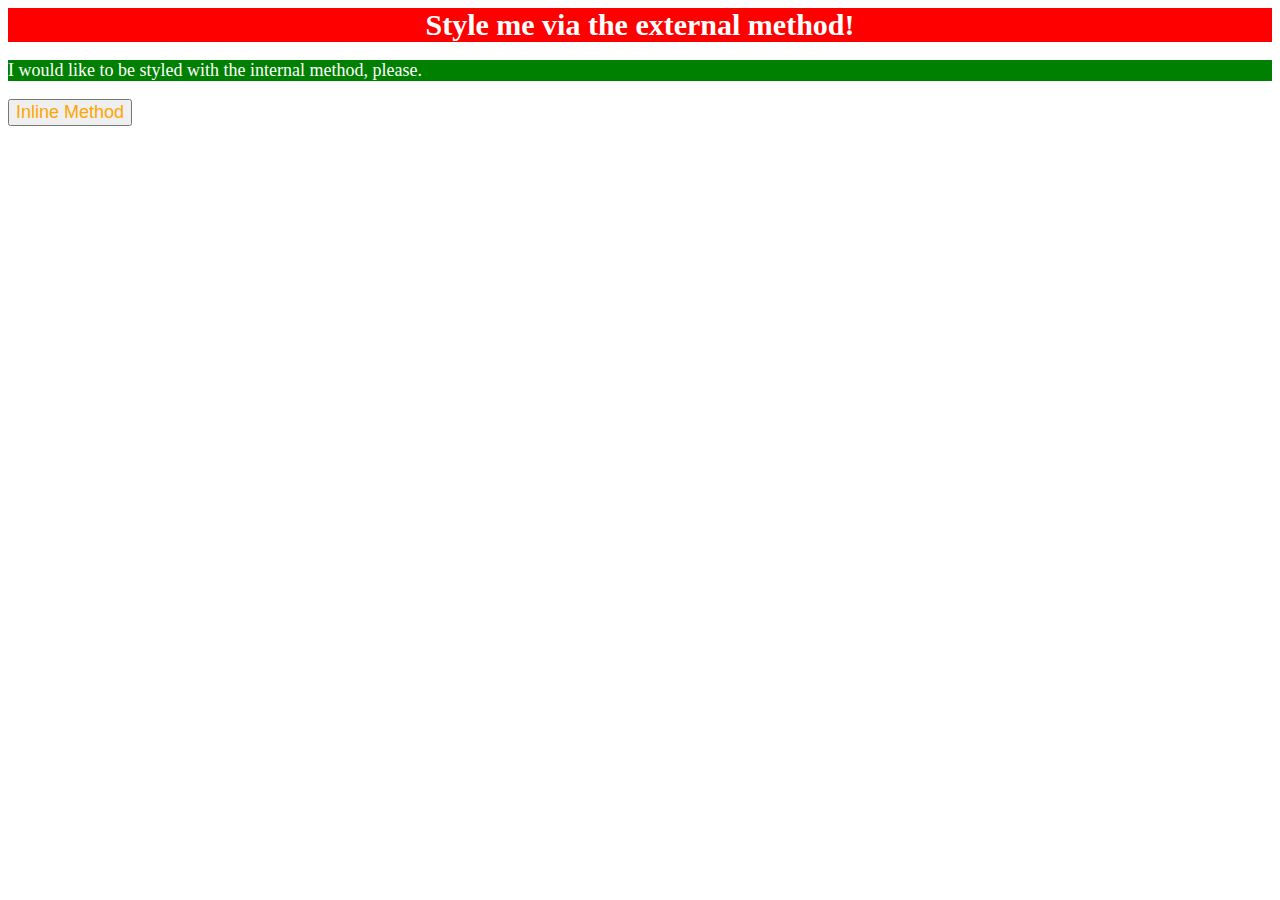
<file: foundations/01-css-methods/index.html>
<!DOCTYPE html>
<html lang="en">
  <head>
    <meta charset="UTF-8">
    <meta http-equiv="X-UA-Compatible" content="IE=edge">
    <meta name="viewport" content="width=device-width, initial-scale=1.0">
    <link rel="stylesheet" href="style.css">
    <title>Methods for Adding CSS</title>
    <style>
      p {
        color: white;
        background-color: green;
        font-size: 18px;
      }
    </style>
  </head>
  <body>
    <div>Style me via the external method!</div>
    <p>I would like to be styled with the internal method, please.</p>
    <button style="
    color: orange;
    font-size: 18px;
    ">Inline Method</button>
  </body>
</html>
</file>
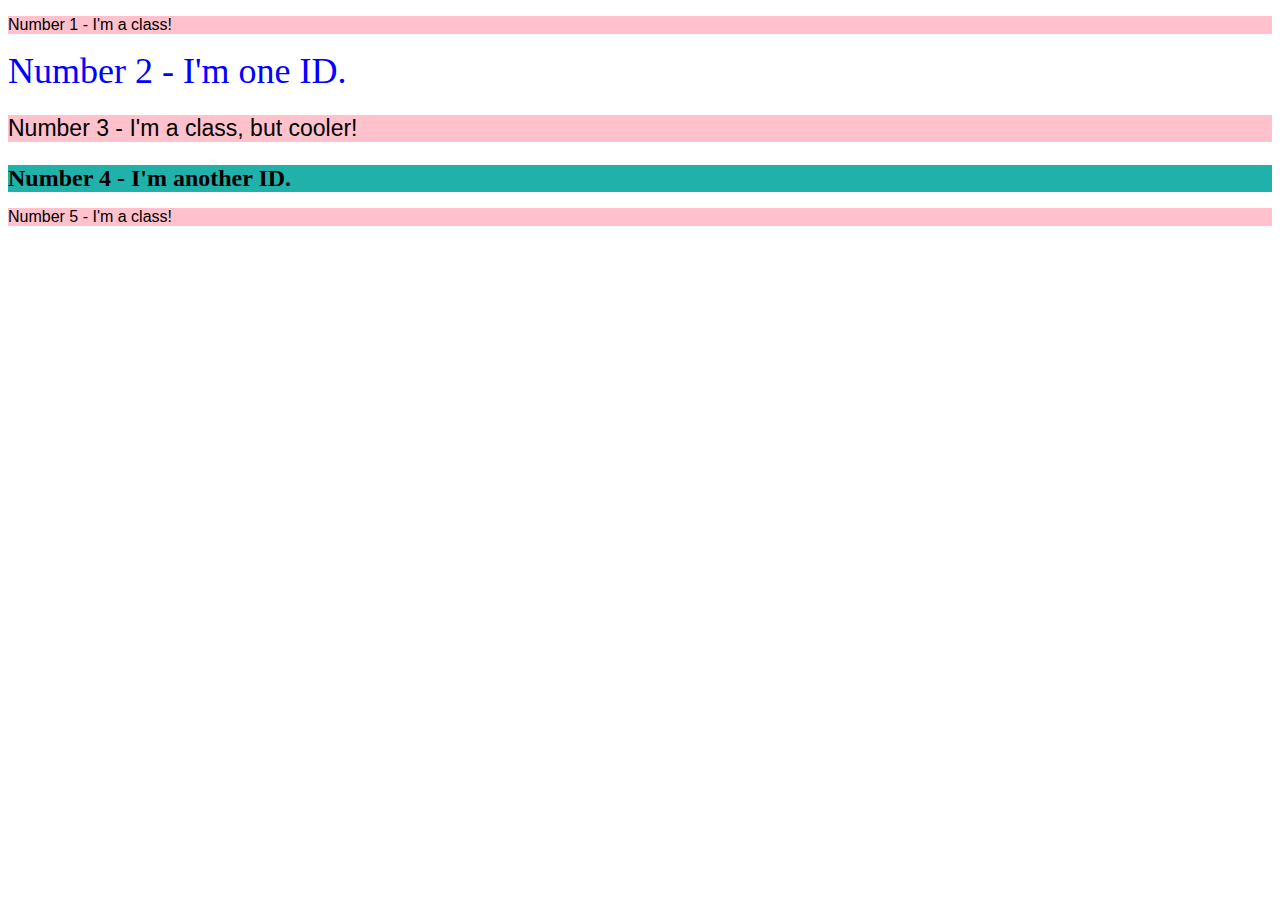
<file: foundations/02-class-id-selectors/index.html>
<!DOCTYPE html>
<html lang="en">
  <head>
    <meta charset="UTF-8">
    <meta http-equiv="X-UA-Compatible" content="IE=edge">
    <meta name="viewport" content="width=device-width, initial-scale=1.0">
    <title>Class and ID Selectors</title>
    <link rel="stylesheet" href="style.css">
  </head>
  <body>
    <p class="pink one">Number 1 - I'm a class!</p>
    <div id="two">Number 2 - I'm one ID.</div>
    <p class="pink three">Number 3 - I'm a class, but cooler!</p>
    <div id="four">Number 4 - I'm another ID.</div>
    <p class="pink">Number 5 - I'm a class!</p>
  </body>
</html>
</file>
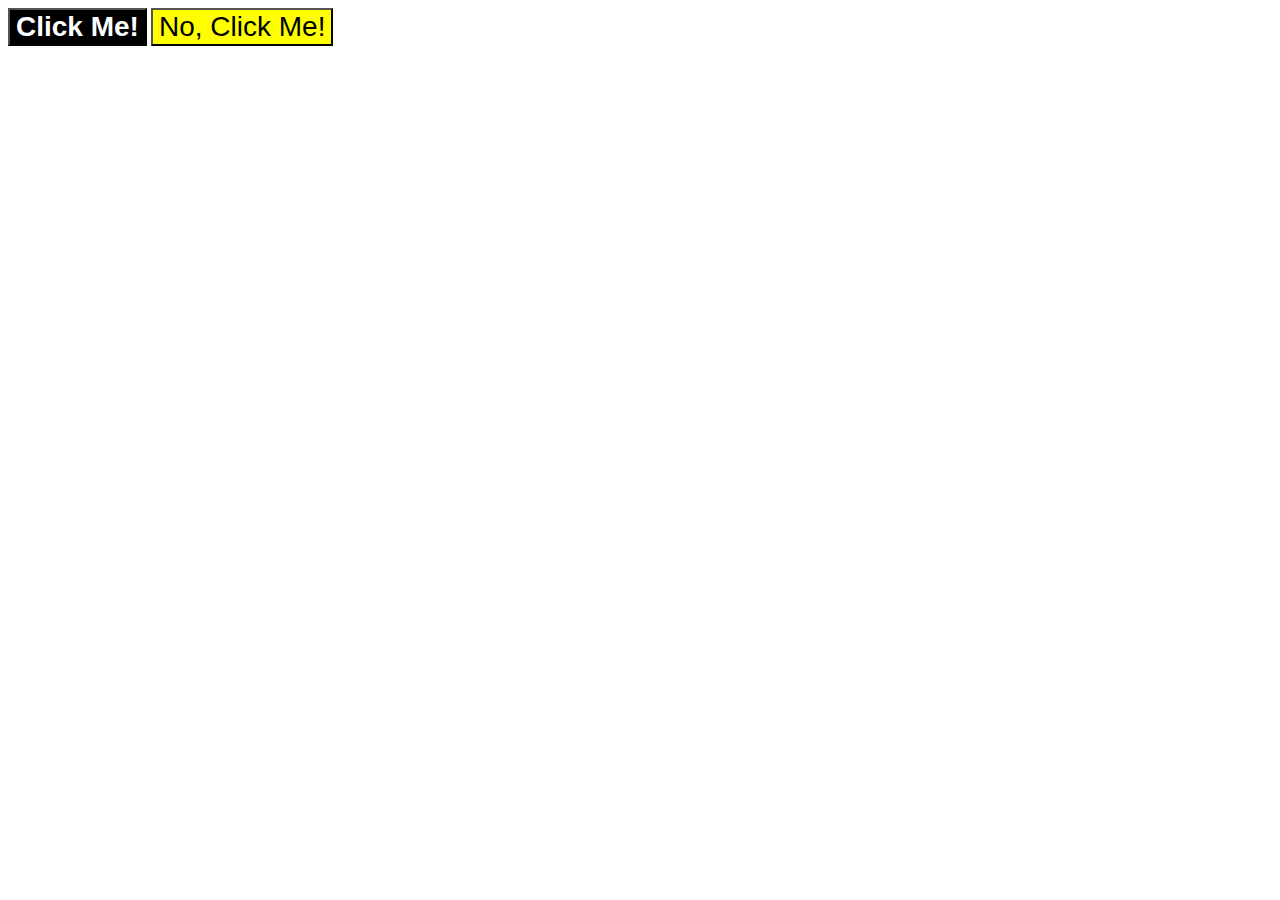
<file: foundations/03-grouping-selectors/index.html>
<!DOCTYPE html>
<html lang="en">
  <head>
    <meta charset="UTF-8">
    <meta http-equiv="X-UA-Compatible" content="IE=edge">
    <meta name="viewport" content="width=device-width, initial-scale=1.0">
    <title>Grouping Selectors</title>
    <link rel="stylesheet" href="style.css">
  </head>
  <body>
    <button class="first">Click Me!</button>
    <button class="two">No, Click Me!</button>
  </body>
</html>
</file>
<file: foundations/01-css-methods/style.css>
div {
    color: white;
    background-color: red;
    font-size: 30px;
    text-align: center;
    font-weight: bold;
}
</file>
<file: foundations/02-class-id-selectors/style.css>
.pink {
 font-family: Verdana, Geneva, Tahoma, sans-serif;
 background-color: hsl(350, 100%, 88%);
 
 
}

.pink.three {
    font-size: 23px;
}

#two {
    color: blue;
    font-size: 36px;

}

#four {
    background-color: lightseagreen;
    font-size: 24px;
    font-weight: bold;

}
</file>
<file: foundations/03-grouping-selectors/style.css>
.first,
.two {
    font-size: 28px;
    font-family: Helvetica , 'Times New Roman' , sans-serif;
}

.first {
    background-color: black;
    color: white;
    font-weight: bold;
}

.two {
    background-color: yellow;
}
</file>
